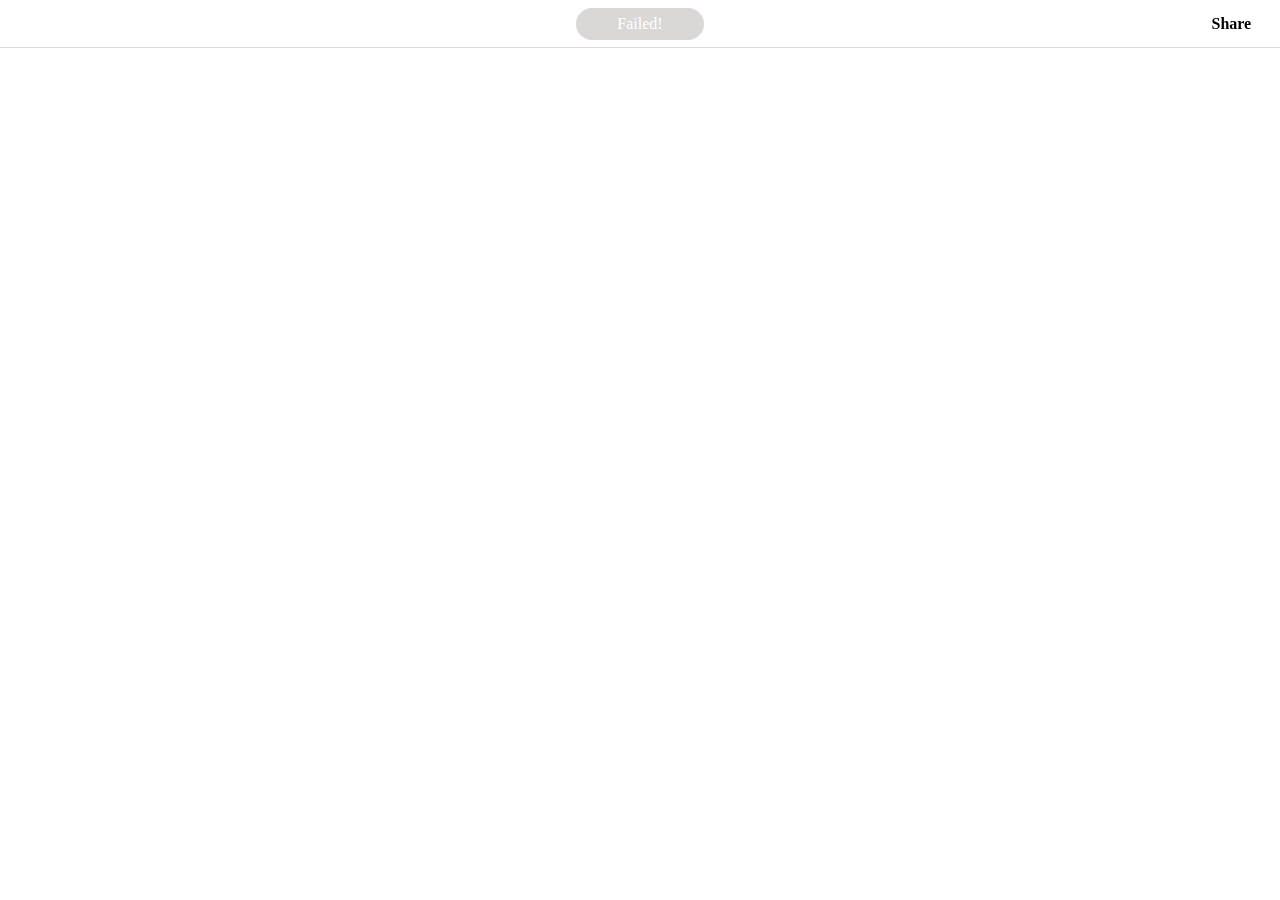
<file: share/index.html>
<!DOCTYPE html>
<html>
  <head>
    <script>
      window.GLOBAL_CONFIG = {
        SCF_GATEWAY: `https://fodi.yuanxy-acy.online`, // worker 地址
        SITE_NAME: `Share`, // 站点名称，显示在右上角
        IS_BUSINESS: true, // 是否为商业版，E5 请改为 true
        PRELOAD: false, // 是否预加载文件列表，文件夹非常少才建议开启
      };
    </script>
    <meta charset="utf-8" />
    <meta
      content="width=device-width,initial-scale=1.0,maximum-scale=1.0,user-scalable=no"
      name="viewport"
    />
    <link rel="icon" href="data:;base64,=" type="image/x-icon" />
    <link
      href="//lf3-cdn-tos.bytecdntp.com/cdn/expire-1-M/material-design-iconic-font/2.2.0/css/material-design-iconic-font.min.css"
      type="text/css"
      rel="stylesheet"
    />
    <style>
      .sk-folding-cube {
        margin: 20px auto;
        width: 40px;
        height: 40px;
        position: relative;
        -webkit-transform: rotateZ(45deg);
        transform: rotateZ(45deg);
      }

      .sk-folding-cube .sk-cube {
        float: left;
        width: 50%;
        height: 50%;
        position: relative;
        -webkit-transform: scale(1.1);
        -ms-transform: scale(1.1);
        transform: scale(1.1);
      }

      .sk-folding-cube .sk-cube:before {
        content: '';
        position: absolute;
        top: 0;
        left: 0;
        width: 100%;
        height: 100%;
        background-color: rgb(134, 134, 134);
        -webkit-animation: sk-foldCubeAngle 2.4s infinite linear both;
        animation: sk-foldCubeAngle 2.4s infinite linear both;
        -webkit-transform-origin: 100% 100%;
        -ms-transform-origin: 100% 100%;
        transform-origin: 100% 100%;
      }

      .sk-folding-cube .sk-cube2 {
        -webkit-transform: scale(1.1) rotateZ(90deg);
        transform: scale(1.1) rotateZ(90deg);
      }

      .sk-folding-cube .sk-cube3 {
        -webkit-transform: scale(1.1) rotateZ(180deg);
        transform: scale(1.1) rotateZ(180deg);
      }

      .sk-folding-cube .sk-cube4 {
        -webkit-transform: scale(1.1) rotateZ(270deg);
        transform: scale(1.1) rotateZ(270deg);
      }

      .sk-folding-cube .sk-cube2:before {
        -webkit-animation-delay: 0.3s;
        animation-delay: 0.3s;
      }

      .sk-folding-cube .sk-cube3:before {
        -webkit-animation-delay: 0.6s;
        animation-delay: 0.6s;
      }

      .sk-folding-cube .sk-cube4:before {
        -webkit-animation-delay: 0.9s;
        animation-delay: 0.9s;
      }

      @-webkit-keyframes sk-foldCubeAngle {
        0%,
        10% {
          -webkit-transform: perspective(140px) rotateX(-180deg);
          transform: perspective(140px) rotateX(-180deg);
          opacity: 0;
        }

        25%,
        75% {
          -webkit-transform: perspective(140px) rotateX(0deg);
          transform: perspective(140px) rotateX(0deg);
          opacity: 1;
        }

        90%,
        100% {
          -webkit-transform: perspective(140px) rotateY(180deg);
          transform: perspective(140px) rotateY(180deg);
          opacity: 0;
        }
      }

      @keyframes sk-foldCubeAngle {
        0%,
        10% {
          -webkit-transform: perspective(140px) rotateX(-180deg);
          transform: perspective(140px) rotateX(-180deg);
          opacity: 0;
        }

        25%,
        75% {
          -webkit-transform: perspective(140px) rotateX(0deg);
          transform: perspective(140px) rotateX(0deg);
          opacity: 1;
        }

        90%,
        100% {
          -webkit-transform: perspective(140px) rotateY(180deg);
          transform: perspective(140px) rotateY(180deg);
          opacity: 0;
        }
      }

      html *[data-hidden='1'] {
        display: none;
      }

      .dplayer {
        aspect-ratio: 16 / 9;
      }

      .list-header {
        padding: 0;
      }

      .list-header .file > div {
        display: flex;
        align-items: center;
        cursor: pointer;
        font-weight: bold;
        column-gap: 0.3em;
        user-select: none;
      }

      .list-header .file > div:active {
        color: rgb(90, 101, 133);
      }

      .list-header i {
        font-size: 1em !important;
      }

      .upload-entry-wrapper {
        height: 2.5em;
        display: flex;
        border-bottom: solid rgb(218, 215, 215) 1px;
      }

      .upload-entry-btn {
        width: 100%;
        height: 100%;
        text-align: center;
        border: none;
        outline: none;
        background: white;
        cursor: pointer;
      }

      .password-wrapper,
      .file-upload-chooser {
        display: flex;
        align-items: center;
        justify-content: center;
        column-gap: 0.6em;
        margin-top: 1em;
        height: 2.5em;
      }

      .password {
        display: flex;
        column-gap: 0.6em;
        height: 100%;
      }

      .password input {
        padding: 0 0.5em;
        outline: none;
        border: solid rgb(218, 215, 215) 1px;
      }

      .password button,
      .file-upload-chooser button,
      .file-upload-chooser select,
      .file-upload-label {
        background: white;
        height: 100%;
        outline: none;
        border: solid rgb(218, 215, 215) 1px;
      }

      .password button:active,
      .upload-entry-btn:active,
      .file-upload-chooser button:active,
      .file-upload-label:active {
        color: white;
        background: rgb(218, 215, 215);
      }

      .password-wrapper,
      .file-upload-wrapper {
        font-size: 0.8em;
        padding: 0 1em;
      }

      .file-upload-input {
        display: none;
      }

      .file-upload-label {
        display: flex;
        align-items: center;
        padding: 0 0.5em;
      }

      .file-upload-name {
        white-space: nowrap;
        overflow: hidden;
        width: 10em;
        text-align: center;
      }

      .file-upload-progress {
        margin: 1em 0;
        padding: 1em;
        background-color: rgb(247, 248, 250);
        white-space: nowrap;
        width: fit-content;
        min-width: 100%;
        display: grid;
      }

      .file-upload-progress .log-separator {
        background-image: url("data:image/svg+xml;utf8,<svg width='9' height='9' xmlns='http://www.w3.org/2000/svg' version='1.1'><text y='10'>=</text></svg>");
        padding: 5px 0;
        margin: 5px 0;
      }

      .markdown-body,
      .markdown-body * {
        font-family: initial;
      }

      pre,
      code,
      pre *,
      code * {
        font-family: Consolas, Monaco, Lucida Console, Liberation Mono,
          DejaVu Sans Mono, Bitstream Vera Sans Mono, Courier New, Cascadia Code,
          monospace !important;
      }

      .preview {
        font-size: 0.8em;
        height: 100%;
      }

      .preview .content {
        clear: both;
        padding: 0 1em 1em 1em;
        margin: 0 auto;
        width: fit-content;
        height: fit-content;
        min-width: 100%;
        display: flex;
        flex-direction: column;
      }

      .preview .content pre {
        margin: 0;
      }

      .file-name {
        line-height: 1em;
        padding: 1em 1em 0;
        text-align: center;
        white-space: nowrap;
        overflow: hidden;
      }

      .btn {
        float: right;
        text-align: center;
        border: solid rgb(218, 215, 215) 1px;
        border-radius: 1em;
        margin: 1em 0.2em;
        width: 4em;
        height: 2em;
        line-height: 2em;
        user-select: none;
        -moz-user-select: none;
        -o-user-select: none;
        -khtml-user-select: none;
        -webkit-user-select: none;
        -ms-user-select: none;
      }

      .btn:active {
        color: white;
        background: rgb(218, 215, 215);
      }

      .btn.download {
        margin-right: 1em;
      }

      .loading-wrapper {
        position: fixed;
        height: 2em;
        line-height: 2em;
        margin-top: 0.5em;
        width: 100%;
        z-index: 1;
      }

      .loading {
        color: white;
        background: rgb(218, 215, 215);
        height: 100%;
        width: fit-content;
        min-width: 8em;
        padding: 0 1em;
        margin: 0 auto;
        text-align: center;
        border-radius: 1em;
      }

      i {
        font-size: 1.5em !important;
      }

      i.disabled {
        color: rgb(218, 215, 215);
      }

      * {
        box-sizing: border-box;
        font-family: serif;
        outline: none;
        -webkit-tap-highlight-color: transparent; /* Removes touch background */
        -webkit-touch-callout: none; /* Removes the callout on touch */
      }

      .markdown-body {
        width: 100%;
        margin: 0 auto;
        padding: 0.7em 1em;
        font-size: 0.9em;
      }

      .markdown-body h1,
      h2,
      h3,
      h4,
      h5,
      h6 {
        margin-top: 0;
      }

      .markdown-body img {
        max-width: 90%;
        max-height: 800px;
        width: auto;
        height: auto;
        display: block;
        margin: 0 auto;
      }

      body {
        width: 100%;
        height: 100%;
        margin: 0;
        padding: 0;
      }

      .header-wrapper {
        position: fixed;
        height: 3em;
        width: 100%;
        -moz-user-select: none;
        -o-user-select: none;
        -khtml-user-select: none;
        -webkit-user-select: none;
        -ms-user-select: none;
        user-select: none;
      }

      .header {
        padding: 0 1.8em 0 1em;
        height: 100%;
        display: flex;
        align-items: center;
        border-bottom: solid rgb(218, 215, 215) 1px;
      }

      .logo {
        margin-right: 0.3em;
      }

      .site {
        white-space: nowrap;
        font-weight: bold;
      }

      .nav {
        width: 100%;
        overflow: hidden;
        text-overflow: ellipsis;
        white-space: nowrap;
      }

      .nav-path,
      .nav-arr {
        font-size: 1em;
        height: 1.5em;
        margin-right: 0.3em;
        overflow: hidden;
        text-overflow: ellipsis;
        white-space: nowrap;
        cursor: default;
      }

      #arrow-back,
      #arrow-forward {
        color: black;
        cursor: pointer;
      }

      #arrow-back[disabled],
      #arrow-forward[disabled] {
        color: rgb(218, 215, 215);
        cursor: initial;
      }

      #arrow-back:not([disabled]):active,
      #arrow-forward:not([disabled]):active,
      #main-page:active,
      .nav-path:active,
      .tree-node:active,
      .row.file-wrapper:active {
        color: rgb(90, 101, 133);
        cursor: pointer;
      }

      .container {
        position: fixed;
        width: 100%;
        height: calc(100% - 3em);
        margin-top: 3em;
      }

      .main {
        position: relative;
        height: 100%;
        width: 100%;
      }

      .left {
        position: absolute;
        width: 20%;
        height: 100%;
        font-size: 0.8em;
        overflow: scroll;
      }

      .tree-node-wrapper {
        display: table;
        margin-left: 1.5em;
      }

      .tree-node {
        display: flex;
        align-items: center;
      }

      .tree-node > i {
        text-align: center;
        min-width: 0.8em;
      }

      .tree-node-name {
        margin-left: 0.3em;
        white-space: nowrap;
      }

      .right {
        position: absolute;
        width: 80%;
        height: 100%;
        margin-left: 20%;
        overflow: scroll;
      }

      .row {
        height: 2.5em;
        padding: 0 0.8em 0 1em;
        display: flex;
        align-items: center;
        border-bottom: solid rgb(218, 215, 215) 1px;
      }

      .row.file-wrapper {
        font-size: 0.8em;
        padding: 0 1em;
        height: 2em;
      }

      .row.file-wrapper i {
        min-width: 1em;
      }

      .file {
        width: 100%;
        display: flex;
        align-items: center;
      }

      .name {
        overflow: hidden;
        text-overflow: ellipsis;
        white-space: nowrap;
        width: 70%;
        padding-left: 0.3em;
      }

      .list-header .name {
        display: flex;
        align-items: center;
        width: calc(70% + 1.1em);
        padding-left: 0;
      }

      .lastModifiedDateTime {
        overflow: hidden;
        text-overflow: ellipsis;
        white-space: nowrap;
        justify-content: right;
        width: 133px;
      }

      .size {
        overflow: hidden;
        text-overflow: ellipsis;
        white-space: nowrap;
        margin-left: auto;
        display: flex;
        text-align: right;
      }

      .size .unit {
        width: 1.7em;
      }

      #back-to-top {
        position: fixed;
        right: 1em;
        bottom: 1em;
        font-size: 2em;
        color: rgb(90 90 90 / 30%);
        cursor: pointer;
      }

      #back-to-top:active {
        color: rgb(0 0 0);
      }

      @media (hover: hover) and (pointer: fine) {
        .password button:hover,
        .upload-entry-btn:hover,
        .file-upload-chooser button:hover,
        .file-upload-label:hover,
        .btn:hover {
          color: white;
          background: rgb(218, 215, 215);
        }

        #arrow-back:not([disabled]):hover,
        #arrow-forward:not([disabled]):hover,
        #main-page:hover,
        .nav-path:hover,
        .tree-node:hover,
        .list-header .file > div:hover,
        .row.file-wrapper:hover {
          color: rgb(90, 101, 133);
          cursor: pointer;
        }

        #back-to-top:hover {
          color: rgb(0 0 0);
        }
      }

      @media screen and (max-width: 1000px) {
        .left {
          display: none;
        }

        .right {
          width: 100%;
          margin-left: initial;
        }
      }

      @media screen and (max-width: 800px) {
        .name {
          width: 60%;
        }

        .list-header .name {
          width: calc(60% + 1.1em);
        }

        .file-name {
          overflow-x: auto;
          height: 100%;
        }
      }

      @media screen and (max-width: 600px) {
        .name {
          width: 70%;
        }

        .lastModifiedDateTime {
          display: none !important;
        }

        .header {
          padding: 0 0.3em;
        }

        .row {
          padding: 0 0.3em;
        }

        .row.file-wrapper {
          padding: 0 0.3em;
          height: 3em;
        }

        .markdown-body {
          padding: 0.6em 0.3em;
        }

        .file-name {
          padding: 1em 0.3em 0;
        }

        .content {
          padding: 0 0.3em;
        }

        .btn.download {
          margin-right: 0.3em;
        }

        .logo {
          width: 1.6em;
        }

        #main-page {
          margin-right: 0;
        }
      }
    </style>
    <script>
      function createCORSRequest(method, url, timeout) {
        let xhr = new XMLHttpRequest();
        if ('withCredentials' in xhr) {
          xhr.open(method, url, true);
          xhr.timeout = timeout;
        } else {
          xhr = null;
        }
        return xhr;
      }

      function sendRequest(method, url, data, headers, callback, error, times) {
        const xhr = createCORSRequest(method, url, 2500);
        xhr.onreadystatechange = () => {
          if (xhr.readyState == 4 && xhr.status == 200) {
            callback(xhr.responseText);
          }
        };
        xhr.timeout = xhr.onerror = () => {
          if (!times) {
            times = 0;
          }
          console.log({
            url: url,
            data: data,
            times: times,
          });
          if (times < 1) {
            sendRequest(method, url, data, headers, callback, error, times + 1);
          } else if (typeof error === 'function') {
            error();
          }
        };
        if (headers) {
          for (const key in headers) {
            if (headers.hasOwnProperty(key)) {
              xhr.setRequestHeader(key, headers[key]);
            }
          }
        }
        if (data) {
          xhr.send(data);
        } else {
          xhr.send();
        }
      }

      function fromCdn(cdnName, ...resources) {
        const cdnMap = {
          jsdelivr: '//cdn.jsdelivr.net/npm',
          taobao: '//registry.npmmirror.com',
          bytedance: '//lf3-cdn-tos.bytecdntp.com/cdn/expire-1-M',
        };
        const baseURL = cdnMap[cdnName];
        return resources.map((r) => `${baseURL}${r}`);
      }

      function loadResource(resources) {
        return Promise.all(resources.map(load));

        function load(resource) {
          if (!window.resourceCache[resource]) {
            window.resourceCache[resource] = handle();
          }
          return window.resourceCache[resource];

          function handle() {
            return new Promise((resolve, reject) => {
              const timeout = 5000;
              let element;
              switch (resource.split('.').pop()) {
                case 'css':
                  element = document.createElement('link');
                  element.href = resource;
                  element.rel = 'stylesheet';
                  break;
                case 'js':
                  element = document.createElement('script');
                  element.src = resource;
                  break;
                default:
                  return reject(new Error('Unsupported resource type'));
              }

              let loaded = false;
              element.onload = () => {
                loaded = true;
                resolve();
              };

              function error(reason) {
                if (!loaded) {
                  document.head.removeChild(element);
                  delete window.resourceCache[resource];
                  reject(new Error(`${reason}: ${resource}`));
                }
              }
              element.onerror = () => error('Failed to load resource');
              setTimeout(() => error('Resource loading timed out'), timeout);

              document.head.insertBefore(
                element,
                document.head.firstElementChild
              );
            });
          }
        }
      }

      function putPreviewLoadingAnimation(selectorOrElem) {
        const elem =
          typeof selectorOrElem === 'string'
            ? document.querySelector(selectorOrElem)
            : selectorOrElem;
        if (!elem.querySelector('.sk-folding-cube')) {
          elem.innerHTML = '';
          elem.appendChild(
            document
              .getElementById('loading-wrapper-template')
              .content.cloneNode(true)
          );
        }
      }

      function switchGlobalLoadingIndicator(msg) {
        const loadingWrapper = document.querySelector('.loading-wrapper');

        // Now loading is displaying, closing it.
        if (loadingWrapper.dataset.hidden === '0') {
          if (msg) {
            loadingWrapper.querySelector('.loading').innerText = msg;
            setTimeout(() => (loadingWrapper.dataset.hidden = '1'), 3000);
          } else {
            loadingWrapper.dataset.hidden = '1';
          }
          return;
        }

        msg = msg || 'Loading...';
        loadingWrapper.querySelector('.loading').innerText = msg;
        loadingWrapper.dataset.hidden = '0';
      }

      function renderPage(data, cache, fromLoadNextPage) {
        switchGlobalLoadingIndicator();

        if (!fromLoadNextPage) {
          document.getElementById('back-to-top').click();
        }

        let files;
        if (data?.parent) {
          files = data;
          window.fileCache.set(files.parent, files);
          preCache(files, 0);
        } else {
          files = cache;
        }
        if (files.parent === window.backForwardCache.current) {
          renderPath(files.parent);
          if (files.encrypted) {
            handleEncryptedFolder(files);
          } else {
            renderFileList(files, fromLoadNextPage);
          }
          renderTreeNode(files);
        }
      }

      function renderPath(path) {
        const createPathSpan = (text, path) => {
          const pathSpan = document.createElement('span');
          pathSpan.innerHTML =
            text.length > 20 ? text.substring(0, 20) + '..' : text;
          pathSpan.className = text === '/' ? 'nav-arr' : 'nav-path';
          if (path) {
            addPathListener(pathSpan, path);
          }
          return pathSpan;
        };

        const paths = path.split('/');
        const pathSpanWrapper = document.getElementById('path');
        pathSpanWrapper.innerHTML = '';
        pathSpanWrapper.appendChild(createPathSpan(window.api.root));
        let continualPath = '/';
        for (let i = 1; i < paths.length; i++) {
          continualPath += paths[i];
          pathSpanWrapper.appendChild(createPathSpan(paths[i], continualPath));
          if (i !== paths.length - 1) {
            pathSpanWrapper.appendChild(createPathSpan('/'));
            continualPath += '/';
          }
        }
      }

      function renderFileList(page, fromLoadNextPage) {
        switchRightDisplay('list');

        const formatDate = (date) => {
          date = new Date(date);
          const addZero = (num) => `${num}`.padStart(2, '0');
          const year = date.getFullYear();
          const month = addZero(date.getMonth() + 1);
          const day = addZero(date.getDate());
          const hour = addZero(date.getHours());
          const minute = addZero(date.getMinutes());
          const second = addZero(date.getSeconds());
          return `${year}-${month}-${day} ${hour}:${minute}:${second}`;
        };

        const formatSize = (size) => {
          let count = 0;
          while (size >= 1024) {
            size /= 1024;
            count++;
          }
          return [size.toFixed(2), `${['', 'K', 'M', 'G', 'T', 'P'][count]}B`];
        };

        const createFileWrapper = (type, name, time, size, path, url) => {
          const fileWrapper = document
            .getElementById('file-wrapper-template')
            .content.cloneNode(true);
          fileWrapper.querySelector('i').className = `zmdi zmdi-${type}`;
          fileWrapper.querySelector('.name').innerText = name;
          fileWrapper.querySelector('.lastModifiedDateTime').innerText =
            formatDate(time);
          [
            fileWrapper.querySelector('.size .value').innerText,
            fileWrapper.querySelector('.size .unit').innerText,
          ] = formatSize(size);
          addFileListLineListener(
            fileWrapper.querySelector('.row.file-wrapper'),
            path,
            url,
            size
          );
          return fileWrapper;
        };

        const children = [];
        const parent = page.parent === window.api.root ? '' : page.parent;
        page.files.forEach((file) => {
          // Only load readme not all .md files for performance reason.
          if (file.name.toLowerCase() === 'readme.md') {
            if (file.url) {
              renderMarkdown(
                page.parent + (page.parent === '/' ? '' : '/') + file.name,
                file.url
              );
            }
          } else if (file.name === '.upload') {
            document.querySelector('.upload-entry-wrapper').dataset.hidden =
              '0';
            document.querySelector('.upload-entry-btn').onclick = () => {
              window.backForwardCache.preview = true;
              switchRightDisplay('upload');
            };
          } else {
            if (!file.toFragment) {
              file.toFragment = createFileWrapper.bind(
                null,
                file.url ? 'file' : 'folder',
                file.name,
                file.lastModifiedDateTime,
                file.size,
                parent + '/' + file.name,
                file.url
              );
            }
            children.push(file);
          }
        });

        if (!page.lazyRenderStat) {
          page.lazyRenderStat = { pageSize: 200 };
          const stat = page.lazyRenderStat;
          stat.observer = new IntersectionObserver((entries) => {
            if (Date.now() - stat.lastRenderedTs <= 500 /* 0.5s */) {
              return;
            }

            entries.forEach((entry) => {
              if (entry.isIntersecting) {
                stat.lastRenderedTs = Date.now();
                // Do not load next page before all the data loaded being rendered.
                if (
                  stat.renderedItems >= stat.children.length &&
                  page.skipToken
                ) {
                  loadNextPage(page);
                } else {
                  renderItems();
                }
                return;
              }
            });
          });
        }
        const stat = page.lazyRenderStat;
        stat.children = children;
        if (page.compare && !page.skipToken && !fromLoadNextPage) {
          // All data loaded before this call, sort them all.
          stat.children.sort(page.compare);
        }
        if (!fromLoadNextPage) {
          // Rendering from start, sort all loaded data for business version even if there is data unloaded.
          stat.renderedItems = 0;
          if (
            page.compare &&
            page.skipToken &&
            window.GLOBAL_CONFIG.IS_BUSINESS
          ) {
            stat.children.sort(page.compare);
          }
        }
        renderItems(fromLoadNextPage);

        // The arg is necessary, or it will always be the value captured at the first time.
        function renderItems(fromLoadNextPage) {
          const startIndex = stat.renderedItems;
          stat.renderedItems += stat.pageSize;
          stat.renderedItems = Math.min(
            stat.renderedItems,
            stat.children.length
          );
          const toBeRendered = stat.children.slice(
            startIndex,
            stat.renderedItems
          );
          if (
            page.compare &&
            window.GLOBAL_CONFIG.IS_BUSINESS &&
            fromLoadNextPage
          ) {
            // Sort the new loaded slice for business version.
            toBeRendered.sort(page.compare);
          }

          const fragment = document.createDocumentFragment();
          fragment.append(
            ...toBeRendered.map(({ toFragment }) => toFragment())
          );
          const listContainer = document.getElementById('file-list');
          if (startIndex === 0) {
            listContainer.replaceChildren(fragment);
          } else {
            listContainer.lastElementChild.style.backgroundColor = '#f1f1f1';
            listContainer.appendChild(fragment);
          }
          stat.observer?.disconnect();
          if (page.skipToken || stat.renderedItems < stat.children.length) {
            stat.observer.observe(listContainer.lastElementChild);
          }
        }
      }

      async function renderTreeNode(files) {
        const createTreeNodeWrapper = (caretType, folderType, name, path) => {
          const treeNodeWrapper = document
            .getElementById('tree-node-wrapper-template')
            .content.cloneNode(true);
          const icons = treeNodeWrapper.querySelectorAll('i');
          icons[0].className = `zmdi zmdi-${caretType}`;
          icons[1].className = `zmdi zmdi-${folderType}`;
          treeNodeWrapper.querySelector('.tree-node-name').innerText = name;
          treeNodeWrapper.appendNode = (node) =>
            treeNodeWrapper.querySelector('.tree-node-wrapper').append(node);
          addTreeNodeListener(
            treeNodeWrapper.querySelector('.tree-node'),
            path
          );
          return treeNodeWrapper;
        };

        const paths = files.parent.split('/');
        const absolutePath = (max) => {
          let absPath = '';
          for (let j = 1; j <= max; j++) {
            absPath += '/' + paths[j];
          }
          return absPath;
        };
        const maxIndex = paths.length - 1;
        let currentTreeNode = createTreeNodeWrapper(
          'caret-down',
          'folder-outline',
          paths[maxIndex],
          absolutePath(maxIndex)
        );
        files.files.forEach((file) => {
          if (!file.url) {
            currentTreeNode.appendNode(
              createTreeNodeWrapper(
                'caret-right',
                'folder',
                file.name,
                files.parent + '/' + file.name
              )
            );
          }
        });

        for (let i = maxIndex - 1; i > 0; i--) {
          const currentTreeNodeParentAbsolutePath = absolutePath(i);
          const currentTreeNodeParent = createTreeNodeWrapper(
            'caret-down',
            'folder',
            paths[i],
            currentTreeNodeParentAbsolutePath
          );
          const cache = window.fileCache.get(currentTreeNodeParentAbsolutePath);
          if (cache) {
            cache.files.forEach((file) => {
              if (!file.url) {
                if (file.name === paths[i + 1]) {
                  currentTreeNodeParent.appendNode(currentTreeNode);
                } else {
                  currentTreeNodeParent.appendNode(
                    createTreeNodeWrapper(
                      'caret-right',
                      'folder',
                      file.name,
                      currentTreeNodeParentAbsolutePath + '/' + file.name
                    )
                  );
                }
              }
            });
          } else {
            currentTreeNodeParent.appendNode(currentTreeNode);
          }
          currentTreeNode = currentTreeNodeParent;
        }

        const treeRoot = document.getElementById('tree-root');
        treeRoot.innerHTML = '';
        const cache = window.fileCache.get(window.api.root);
        const currentNodeName =
          currentTreeNode.querySelector('.tree-node-name').innerText;
        if (cache) {
          cache.files.forEach((file) => {
            if (!file.url) {
              if (file.name === currentNodeName) {
                treeRoot.append(currentTreeNode);
              } else {
                treeRoot.append(
                  createTreeNodeWrapper(
                    'caret-right',
                    'folder',
                    file.name,
                    window.api.root + file.name
                  )
                );
              }
            }
          });
        } else {
          treeRoot.append(currentTreeNode);
        }
      }

      async function renderMarkdown(path, url) {
        const isReadMe = () =>
          window.backForwardCache.current +
            (window.backForwardCache.current === '/' ? '' : '/') +
            'README.md' ===
          path;

        if (isReadMe()) {
          putPreviewLoadingAnimation('#readme');
        }

        await loadResource(
          fromCdn(
            'bytedance',
            '/github-markdown-css/5.1.0/github-markdown-light.min.css',
            '/highlight.js/11.4.0/styles/github.min.css',
            '/highlight.js/11.4.0/highlight.min.js',
            '/marked/4.0.2/marked.min.js'
          )
        );

        const render = (text) => {
          const cache = window.fileCache.get(path);
          if (!cache || cache === true) {
            window.fileCache.set(path, text);
          }
          if (!isReadMe() && !window.backForwardCache.preview) {
            return;
          }

          // It is not possible to load resources that are not cached and in an encrypted path.
          const transformHref = (href) => {
            if (href.startsWith('http') || href.startsWith('//')) {
              return href;
            }

            const dummyBase = new URL(
              window.backForwardCache.current + '/',
              location
            );
            const absPath = new URL(href, dummyBase).href.slice(
              location.origin.length
            );
            const parent = absPath.slice(0, absPath.lastIndexOf('/')) || '/';

            return (
              window.fileCache
                .get(parent)
                ?.files.find(({ name }) => name === absPath.split('/').pop())
                ?.url ||
              window.GLOBAL_CONFIG.SCF_GATEWAY.replace(/\/$/, '') + absPath
            );
          };

          const renderer = new marked.Renderer();
          renderer.image = (href, title, text) =>
            `<img src="${transformHref(href)}" alt="${text}">`;
          renderer.link = (href, title, text) =>
            `<a href="${transformHref(href)}">${text}</a>`;

          text = marked.parse(text, {
            gfm: true,
            renderer: renderer,
            highlight: (code, language, callback) => {
              try {
                return hljs.highlight(code, {
                  language,
                  ignoreIllegals: true,
                }).value;
              } catch (_) {
                return code;
              }
            },
          });

          if (isReadMe()) {
            document.getElementById('readme').innerHTML = text;
          } else if (window.backForwardCache.preview) {
            const markdownBody = document.createElement('div');
            markdownBody.classList.add('markdown-body');
            markdownBody.innerHTML = text;
            const content = document.querySelector('.content');
            content.innerHTML = '';
            content.appendChild(markdownBody);
          }
        };

        const text = window.fileCache.get(path);
        if (text === true) {
          setTimeout(() => renderMarkdown(path, url), 300);
        } else if (text) {
          render(text);
        } else {
          window.fileCache.set(path, true);
          sendRequest(
            'GET',
            url,
            null,
            null,
            (text) => render(text, path),
            () => window.fileCache.set(path, false)
          );
        }
      }

      function handleEncryptedFolder(files) {
        switchRightDisplay('encrypted');
        const password = document.querySelector('.password');
        const input = password.querySelector('input');
        const button = password.querySelector('button');
        const buttonParent = button.parentElement;
        const buttonClone = button.cloneNode(true);
        buttonParent.replaceChild(buttonClone, button);
        input.placeholder = '请输入密码';
        buttonClone.addEventListener('click', (event) => {
          const passwd = input.value;
          if (!input.value) {
            return;
          }
          input.value = '';
          input.placeholder = '正在验证..';
          sendRequest(
            window.api.method,
            window.api.url,
            window.api.formatPayload(files.parent, passwd),
            window.api.headers,
            (data) => {
              const newFiles = JSON.parse(data);
              if (newFiles.encrypted) {
                input.placeholder = '密码错误';
              } else {
                window.fileCache.set(newFiles.parent, newFiles);
                window.fileCache.set(`${newFiles.parent}/.password`, passwd);
                fetchFileList(newFiles.parent);
              }
            }
          );
        });
      }

      function addPathListener(elem, path) {
        elem.addEventListener('click', (event) => {
          fetchFileList(path);
          switchBackForwardStatus(path);
        });
      }

      function addTreeNodeListener(elem, path) {
        elem.addEventListener('click', (event) => {
          fetchFileList(path);
          switchBackForwardStatus(path);
        });
      }

      function addFileListLineListener(elem, path, url, size) {
        if (url) {
          elem.addEventListener('click', (event) => {
            window.backForwardCache.preview = true;
            const content = document.querySelector('.content');
            putPreviewLoadingAnimation(content);
            switchRightDisplay('preview');

            const previewHandler = {
              copyTextContent: (source, text) => {
                let result = false;
                const target = document.createElement('pre');
                target.style.opacity = '0';
                target.textContent = text || source.textContent;
                document.body.appendChild(target);
                try {
                  const range = document.createRange();
                  range.selectNode(target);
                  window.getSelection().removeAllRanges();
                  window.getSelection().addRange(range);
                  document.execCommand('copy');
                  window.getSelection().removeAllRanges();
                  result = true;
                } catch (_) {}
                document.body.removeChild(target);
                return result;
              },
              fileType: (suffix) => {
                if (['mp3', 'flac', 'wav'].includes(suffix)) {
                  return 'audio';
                } else if (
                  ['bmp', 'jpg', 'png', 'svg', 'webp', 'gif'].includes(suffix)
                ) {
                  return 'image';
                } else if (['md'].includes(suffix)) {
                  return 'markdown';
                } else if (
                  [
                    'doc',
                    'docx',
                    'ppt',
                    'pptx',
                    'xls',
                    'xlsx',
                    'mpp',
                    'rtf',
                    'vsd',
                    'vsdx',
                  ].includes(suffix)
                ) {
                  return 'office';
                } else if (['pdf'].includes(suffix)) {
                  return 'pdf';
                } else if (
                  [
                    'txt',
                    'ini',
                    'conf',
                    'js',
                    'ts',
                    'json',
                    'css',
                    'html',
                    'xml',
                    'yml',
                    'yaml',
                    'toml',
                    'java',
                    'kt',
                    'clj',
                    'scala',
                    'groovy',
                    'asm',
                    'c',
                    'h',
                    'cpp',
                    'hpp',
                    'cc',
                    'cs',
                    'd',
                    'rs',
                    'swift',
                    'm',
                    'r',
                    'ml',
                    'fs',
                    'erl',
                    'dart',
                    'lisp',
                    'php',
                    'pas',
                    'f90',
                    'cbl',
                    'cmd',
                    'vb',
                    'vbs',
                    'ps1',
                    'bat',
                    'sh',
                    'awk',
                    'vim',
                    'pl',
                    'py',
                    'rb',
                    'go',
                    'asp',
                    'hs',
                    'rkt',
                    'lua',
                    'sql',
                  ].includes(suffix)
                ) {
                  return 'text';
                } else if (['upload'].includes(suffix)) {
                  return 'upload';
                } else if (
                  ['mp4', 'avi', 'mkv', 'flv', 'm3u8'].includes(suffix)
                ) {
                  return 'video';
                } else if (['videomagnet'].includes(suffix)) {
                  return 'videomagnet';
                }
              },
              createDplayer: (video, type, elem) => {
                return loadResource(
                  fromCdn(
                    'bytedance',
                    '/hls.js/1.1.5/hls.light.min.js',
                    '/flv.js/1.6.2/flv.min.js',
                    '/dplayer/1.25.0/DPlayer.min.css',
                    '/dplayer/1.25.0/DPlayer.min.js'
                  )
                ).then(() => {
                  const option = {
                    url: video,
                  };
                  if (type === 'flv') {
                    option.type = 'flv';
                  } else if (type === 'm3u8') {
                    option.type = 'hls';
                  }
                  new DPlayer({
                    container: elem,
                    screenshot: true,
                    video: option,
                  });
                });
              },
              fallback: (msg = '预览失败') => {
                const textWrapper = document.createElement('div');
                textWrapper.style.textAlign = 'center';
                textWrapper.innerHTML = msg;
                content.innerHTML = '';
                content.appendChild(textWrapper);
              },
              scrollToBottom: () => {
                let start = null;
                const right = document.querySelector('.right');
                const scrollToBottom = (timestamp) => {
                  if (!start) start = timestamp;
                  const progress = timestamp - start;
                  const last = right.scrollTop;
                  right.scrollTo(0, right.scrollTop + 14);
                  if (right.scrollTop !== last && progress < 1000 * 2) {
                    window.requestAnimationFrame(scrollToBottom);
                  }
                };
                window.requestAnimationFrame(scrollToBottom);
              },
            };

            if (size === 0) {
              previewHandler.fallback('空文件');
            } else {
              const name = path.split('/').pop();
              const suffix = name.includes('.')
                ? name.split('.').pop().toLowerCase()
                : '__no_suffix__';

              const contentType = previewHandler.fileType(suffix);
              switch (contentType) {
                case 'audio':
                  const audio = new Audio();
                  audio.style.outline = 'none';
                  audio.preload = 'auto';
                  audio.controls = 'controls';
                  audio.style.width = '100%';
                  audio.src = url;
                  content.innerHTML = '';
                  content.append(audio);
                  break;
                case 'image':
                  const firstLoad = typeof Fancybox === 'undefined';
                  loadResource(
                    fromCdn(
                      'taobao',
                      '/@fancyapps/ui/5.0.36/files/dist/fancybox/fancybox.css',
                      '/@fancyapps/ui/5.0.36/files/dist/fancybox/fancybox.umd.js'
                    )
                  )
                    .then(() => {
                      if (firstLoad) {
                        Fancybox.bind('[data-fancybox]');
                      }
                      const img = new Image();
                      img.style.maxWidth = '100%';
                      img.src = url;
                      const fancy = document.createElement('a');
                      fancy.setAttribute('data-fancybox', '');
                      fancy.dataset.src = url;
                      fancy.append(img);
                      content.innerHTML = '';
                      content.append(fancy);
                    })
                    .catch(previewHandler.fallback);
                  break;
                case 'markdown':
                  renderMarkdown(path, url);
                  break;
                case 'office':
                case 'pdf':
                  const onlineViewerUrl =
                    (contentType === 'office'
                      ? '//view.officeapps.live.com/op/view.aspx?src='
                      : '//mozilla.github.io/pdf.js/web/viewer.html?file=') +
                    encodeURIComponent(url);
                  const div = document.createElement('div');
                  div.style.lineHeight = '2em';
                  div.style.background = 'rgba(218, 215, 215, 0.21)';
                  div.style.webkitTapHighlightColor = 'rgba(0, 0, 0, 0)';
                  div.style.cursor = 'pointer';
                  div.style.textAlign = 'center';
                  div.innerHTML = '新窗口打开';
                  div.addEventListener('click', () =>
                    window.open(onlineViewerUrl)
                  );
                  content.innerHTML = '';
                  content.appendChild(div);
                  if (document.body.clientWidth >= 480) {
                    const iframe = document.createElement('iframe');
                    iframe.width = '100%';
                    iframe.style.aspectRatio = '16 / 9';
                    iframe.style.border = '0';
                    iframe.src = onlineViewerUrl;
                    content.appendChild(iframe);
                  }
                  break;
                case 'text':
                  if (size > 2048000) {
                    previewHandler.fallback('文件过大');
                    break;
                  }

                  loadResource(
                    fromCdn(
                      'bytedance',
                      '/highlight.js/11.4.0/styles/github.min.css',
                      '/highlight.js/11.4.0/highlight.min.js'
                    )
                  )
                    .then(() => {
                      sendRequest('GET', url, null, null, (data) => {
                        const pre = document.createElement('pre');
                        pre.style.background = 'rgb(247, 248, 250)';
                        pre.style.padding = '5px';
                        content.innerHTML = '';
                        content.append(pre);
                        pre.textContent = data;
                        if (size <= 512000) {
                          hljs.highlightElement(pre);
                        }
                      });
                    })
                    .catch(previewHandler.fallback);
                  break;
                case 'video':
                  const video = document.createElement('div');
                  previewHandler
                    .createDplayer(url, suffix, video)
                    .then(() => {
                      content.innerHTML = '';
                      content.append(video);
                      previewHandler.scrollToBottom();
                    })
                    .catch(previewHandler.fallback);
                  break;
                case 'videomagnet':
                  fetch(url)
                    .then((resp) => resp.text())
                    .then((magnetUrl) => {
                      loadResource(
                        fromCdn(
                          'jsdelivr',
                          '/@webtor/embed-sdk-js/dist/index.min.js'
                        )
                      ).then(() => {
                        const torrent = document.createElement('div');
                        torrent.id = 'player';
                        torrent.className = 'webtor';
                        torrent.style.width = '100%';
                        torrent.style.display = 'flex';
                        torrent.style.alignItems = 'center';
                        torrent.style.aspectRatio = '16 / 9';
                        torrent.style.backgroundColor = 'black';
                        content.innerHTML = '';
                        content.appendChild(torrent);
                        window.webtor = window.webtor || [];
                        window.webtor.push({
                          id: 'player',
                          width: '100%',
                          magnet: magnetUrl.trim(),
                        });
                        previewHandler.scrollToBottom();
                      });
                    })
                    .catch(previewHandler.fallback);
                  break;
                default:
                  previewHandler.fallback('该文件不支持预览');
                  break;
              }
            }

            document.querySelector('.file-name').innerHTML = path;
            document
              .querySelector('.btn.download')
              .addEventListener('click', () => (location.href = url));
            document
              .querySelector('.btn.quote')
              .addEventListener('click', (event) => {
                previewHandler.copyTextContent(null, window.api.url + path);
                const btn = document.querySelector('.btn.quote');
                btn.innerHTML = '已复制';
                setTimeout(() => (btn.innerHTML = '引用'), 250);
              });
            document
              .querySelector('.btn.share')
              .addEventListener('click', (event) => {
                const sharePath = () => {
                  const arr = window.backForwardCache.current.split('/');
                  let r = '';
                  for (let i = 1; i < arr.length; i++) {
                    r += '/' + arr[i];
                  }
                  return r;
                };
                previewHandler.copyTextContent(
                  null,
                  window.location.origin +
                    window.location.pathname +
                    '?path=' +
                    sharePath()
                );
                const btn = document.querySelector('.btn.share');
                btn.innerHTML = '已复制';
                setTimeout(() => (btn.innerHTML = '分享'), 250);
              });
          });
        } else {
          elem.addEventListener('click', (event) => {
            fetchFileList(path);
            switchBackForwardStatus(path);
          });
        }
      }

      function addBackForwardListener() {
        document.getElementById('arrow-back').addEventListener('click', back);
        document
          .getElementById('arrow-forward')
          .addEventListener('click', forward);
        document.querySelector('#main-page').addEventListener('click', () => {
          fetchFileList(window.api.root);
          switchBackForwardStatus(window.api.root);
        });
      }

      function addFileUploadListener() {
        const fileInput = document.querySelector('.file-upload-input');
        const fileNameDisplay = document.querySelector('.file-upload-name');
        fileInput.addEventListener('change', function () {
          if (fileInput.files.length === 1) {
            fileNameDisplay.textContent = fileInput.files[0].name;
          } else if (fileInput.files.length > 1) {
            fileNameDisplay.textContent =
              fileInput.files[0].webkitRelativePath?.split('/')[0] ||
              `共 ${fileInput.files.length} 个文件`;
          } else {
            fileNameDisplay.textContent = '未选择文件';
          }
        });
      }

      function addBackToTopListener() {
        const right = document.querySelector('.main .right');
        const backToTopBtn = document.getElementById('back-to-top');

        backToTopBtn.addEventListener('click', () => right.scrollTo(0, 0));
        right.addEventListener(
          'scroll',
          () =>
            (backToTopBtn.dataset.hidden = right.scrollTop > 500 ? '0' : '1')
        );
      }

      function switchRightDisplay(display) {
        for (const c of document.querySelector('.right').children) {
          c.dataset.hidden = '1';
        }

        if (display !== 'preview') {
          document.querySelector('.preview .content').innerHTML = '';
        }

        if (display === 'preview') {
          document.querySelector('.preview').dataset.hidden = '0';
        } else if (display === 'encrypted') {
          document.querySelector('.password-wrapper').dataset.hidden = '0';
        } else if (display === 'upload') {
          document.querySelector('.file-upload-progress').innerHTML = '';
          document.querySelector('.file-upload-progress').dataset.hidden = '1';
          document.querySelector('.file-upload-wrapper').dataset.hidden = '0';
        } else if (display === 'list') {
          const sortOrder = window.fileCache.get(
            window.backForwardCache.current
          )?.orderby;
          document
            .querySelectorAll('.list-header .row .file > div')
            .forEach((field) => {
              const indicator = field.querySelector('i');
              if (new RegExp(field.className, 'i').test(sortOrder)) {
                indicator.className = `zmdi zmdi-chevron-${
                  sortOrder.includes('desc') ? 'down' : 'up'
                }`;
              } else {
                indicator.className = 'zmdi zmdi-chevron-up disabled';
              }
            });

          document.querySelector('#readme').innerHTML = '';
          document.querySelector('.list-header').dataset.hidden = '0';
          document.querySelector('#file-list').dataset.hidden = '0';
          document.querySelector('.markdown-body').dataset.hidden = '0';
        }
        document.querySelector('.main').dataset.hidden = '0';
      }

      function switchBackForwardStatus(path) {
        if (path) {
          window.backForwardCache.deepest = path;
        }
        if (window.backForwardCache.root !== window.backForwardCache.current) {
          window.backForwardCache.backable = true;
          document.getElementById('arrow-back').removeAttribute('disabled');
        } else {
          window.backForwardCache.backable = false;
          document.getElementById('arrow-back').setAttribute('disabled', true);
        }
        if (
          window.backForwardCache.deepest !== window.backForwardCache.current
        ) {
          window.backForwardCache.forwardable = true;
          document.getElementById('arrow-forward').removeAttribute('disabled');
        } else {
          window.backForwardCache.forwardable = false;
          document
            .getElementById('arrow-forward')
            .setAttribute('disabled', true);
        }
      }

      function back() {
        if (!window.backForwardCache.backable) {
          return;
        }
        if (window.backForwardCache.preview) {
          fetchFileList(window.backForwardCache.current);
        } else {
          let former = (() => {
            const formerEndIndex =
              window.backForwardCache.current.lastIndexOf('/');
            return window.backForwardCache.current.substring(0, formerEndIndex);
          })();
          former = former || window.api.root;
          fetchFileList(former);
          switchBackForwardStatus();
        }
        // console.log(window.backForwardCache);
      }

      function forward() {
        if (!window.backForwardCache.forwardable) {
          return;
        }
        const current =
          window.backForwardCache.current === window.api.root
            ? ''
            : window.backForwardCache.current;
        const subLength = current ? current.length : 0;
        const later =
          current +
          '/' +
          window.backForwardCache.deepest.substring(subLength).split('/')[1];
        fetchFileList(later);
        switchBackForwardStatus();
        // console.log(window.backForwardCache);
      }

      async function preCache(files, level) {
        if (!window.GLOBAL_CONFIG.PRELOAD) {
          return;
        }

        if (level > 1) return;
        files.files.forEach((file) => {
          const parent = files.parent === '/' ? '' : files.parent;
          const path = parent + '/' + file.name;
          if (!file.url) {
            // console.log('caching ' + path + ', level ' + level);
            window.fileCache.set(path, true);
            sendRequest(
              window.api.method,
              window.api.url,
              window.api.formatPayload(path),
              window.api.headers,
              (data) => {
                const files = JSON.parse(data);
                window.fileCache.set(path, files);
                preCache(files, level + 1);
              },
              () => window.fileCache.set(path, false)
            );
          } else if (file.name.endsWith('.md')) {
            // console.log('caching ' + path + ', level ' + level);
            window.fileCache.set(path, true);
            sendRequest(
              'GET',
              file.url,
              null,
              null,
              (text) => window.fileCache.set(path, text),
              () => window.fileCache.set(path, false)
            );
          }
        });
      }

      async function preCacheCheck(cache, path) {
        if (!window.GLOBAL_CONFIG.PRELOAD) {
          return;
        }

        cache.files.forEach((file) => {
          const prefix = path === window.api.root ? '' : path;
          const nextPath = prefix + '/' + file.name;
          const pathCache = window.fileCache.get(nextPath);
          if (!file.url) {
            if (!pathCache) {
              // console.log('inner caching ' + nextPath);
              window.fileCache.set(nextPath, true);
              sendRequest(
                window.api.method,
                window.api.url,
                window.api.formatPayload(nextPath),
                window.api.headers,
                (data) => {
                  const files = JSON.parse(data);
                  window.fileCache.set(nextPath, files);
                  preCache(files, 0);
                },
                () => window.fileCache.set(nextPath, false)
              );
            } else if (pathCache.files) {
              preCacheCheck(pathCache, nextPath);
            }
          } else if (file.name.endsWith('.md')) {
            if (!pathCache && pathCache !== true) {
              // console.log('inner caching ' + nextPath);
              window.fileCache.set(nextPath, true);
              sendRequest(
                'GET',
                file.url,
                null,
                null,
                (text) => window.fileCache.set(nextPath, text),
                () => window.fileCache.set(nextPath, false)
              );
            }
          }
        });
      }

      /**
       * 1. 不对左侧目录树排序，仅对右侧文件列表排序。
       * 2. 若页面已加载完毕，前端对缓存拷贝整体排序。
       * 3. 若页面未加载完毕：
       *  A. 个人版完全依赖 API 序，前端不排序。
       *  B. 商业版完全抛弃 API 序：
       *    a. 从头渲染列表时（打开新文件夹或点击排序按钮），前端对已加载数据的拷贝整体排序，向下滑动时，保证已加载数据显示完再加载新页，确保新页数据渲染到已加载数据后面。
       *    b. 加载出新页时，前端对新页拷贝单独排序，保证新页数据渲染到已加载数据之后。
       */
      function sortList(clickedElem) {
        const loadedPages = window.fileCache.get(
          window.backForwardCache.current
        );
        const sortField = clickedElem.className;
        const sortOrder = clickedElem
          .querySelector('i')
          .className.includes('up')
          ? 'desc'
          : 'asc';
        const reverseFactor = sortOrder === 'asc' ? 1 : -1;
        loadedPages.orderby = `${sortField} ${sortOrder}`;
        loadedPages.compare = (a, b) =>
          reverseFactor *
          a[sortField]
            .toString()
            .localeCompare(b[sortField].toString(), undefined, {
              numeric: true,
              sensitivity: 'base',
            });
        if (!loadedPages.skipToken || window.GLOBAL_CONFIG.IS_BUSINESS) {
          renderFileList(loadedPages);
          return;
        }
        window.fileCache.set(loadedPages.parent, false);
        fetchFileList(loadedPages.parent, loadedPages.orderby);
      }

      function fetchFileList(path, orderby) {
        // console.log('fetching ' + path);
        switchGlobalLoadingIndicator();

        window.backForwardCache.preview = false;
        window.backForwardCache.current = path;

        const cache = window.fileCache.get(path);
        if (cache === true) {
          setTimeout(() => fetchFileList(path), 300);
        } else if (cache) {
          renderPage(null, cache);
          preCacheCheck(cache, path);
        } else {
          const fallback = () => {
            window.fileCache.set(path, false);
            switchGlobalLoadingIndicator('Failed!');
          };
          window.fileCache.set(path, true);
          sendRequest(
            window.api.method,
            window.api.url,
            window.api.formatPayload(
              path,
              window.fileCache.get(`${path}/.password`),
              { orderby }
            ),
            window.api.headers,
            (data) => {
              try {
                data = JSON.parse(data);
              } catch (_) {
                fallback();
                return;
              }
              if (data.error || data.files === undefined) {
                fallback();
                return;
              }
              renderPage(data);
            },
            fallback
          );
        }
      }

      function loadNextPage(loadedPages) {
        if (loadedPages.loadingInProgress) {
          return;
        }

        switchGlobalLoadingIndicator('Loading next page...');
        loadedPages.loadingInProgress = true;
        const fallback = () => {
          switchGlobalLoadingIndicator('Failed!');
          loadedPages.loadingInProgress = false;
        };
        sendRequest(
          window.api.method,
          window.api.url,
          window.api.formatPayload(
            loadedPages.parent,
            window.fileCache.get(`${loadedPages.parent}/.password`),
            {
              skipToken: loadedPages.skipToken,
              orderby: loadedPages.orderby,
            }
          ),
          window.api.headers,
          (data) => {
            try {
              data = JSON.parse(data);
            } catch (_) {
              fallback();
              return;
            }
            if (data.error || data.files === undefined) {
              fallback();
              return;
            }

            loadedPages.files = loadedPages.files.concat(data.files);
            loadedPages.skipToken = data.skipToken;
            loadedPages.loadingInProgress = false;
            renderPage(null, loadedPages, true);
          },
          fallback
        );
      }

      function uploadFiles() {
        const pageSize = 20;
        const fileInput = Array.from(
          document.getElementById('file-upload-input').files
        );
        if (!fileInput.length) {
          return;
        }

        const odPath = window.backForwardCache.current;
        const upFileList = fileInput.map((f) => ({
          remotePath: `${odPath}/${relativePath(f)}`,
          fileSize: f.size ? 1 : 0,
        }));

        function paginate(array, size) {
          const paginatedArray = [];
          for (let i = 0; i < array.length; i += size) {
            paginatedArray.push(array.slice(i, i + size));
          }
          return paginatedArray;
        }

        const paginatedUpFileList = paginate(upFileList, pageSize);

        function sendPage(pageIndex = 0) {
          if (pageIndex >= paginatedUpFileList.length) {
            window.fileCache.delete(window.backForwardCache.current);
            createUploadLogLine().className = 'log-separator';
            return;
          }

          const currentPage = paginatedUpFileList[pageIndex];
          sendRequest(
            window.api.method,
            window.api.url + '?upload',
            window.api.formatPayload(
              odPath,
              window.fileCache.get(`${odPath}/.password`),
              {
                files: currentPage,
              }
            ),
            window.api.headers,
            (response) => {
              const uploadLinks = JSON.parse(response).files;
              Promise.all(
                uploadLinks.map(({ remotePath, uploadUrl }) =>
                  uploadFileWithProgress(
                    fileInput.find(
                      (f) => `${odPath}/${relativePath(f)}` === remotePath
                    ),
                    uploadUrl
                  )
                )
              ).finally(() => sendPage(pageIndex + 1));
            }
          );
        }

        createUploadLogLine().className = 'log-separator';
        document.querySelector('.file-upload-progress').dataset.hidden = '0';
        sendPage(0);

        function relativePath(file) {
          return `${file.webkitRelativePath || file.name}`;
        }

        function createUploadLogLine() {
          const progressDiv = document.querySelector('.file-upload-progress');
          const progressText = document.createElement('div');
          const progressContainer = document.createElement('div');
          progressDiv.appendChild(progressContainer);
          progressContainer.appendChild(progressText);
          return progressText;
        }

        async function uploadFileWithProgress(file, uploadUrl) {
          const chunkSize = 1024 * 1024 * 10;
          const fileSize = file.size;
          let uploadedBytes = 0;
          let start = 0;

          const progressText = createUploadLogLine();
          if (fileSize === 0) {
            updateTotalProgress();
          } else {
            while (start < fileSize) {
              try {
                await uploadChunk(start);
                start = Math.min(start + chunkSize, fileSize);
              } catch (error) {
                if (!(await handleUploadError(error))) {
                  progressText.innerHTML += ' <mark>Upload failed!</mark>';
                  return;
                }
              }
            }
          }
          progressText.innerHTML += ' Upload completed!';

          function uploadChunk(start) {
            const xhr = new XMLHttpRequest();
            const end = Math.min(start + chunkSize, fileSize);
            const chunk = file.slice(start, end);

            xhr.open('PUT', uploadUrl);
            xhr.setRequestHeader(
              'Content-Range',
              `bytes ${start}-${end - 1}/${fileSize}`
            );

            return new Promise((resolve, reject) => {
              xhr.onloadend = () => {
                if (xhr.status >= 200 && xhr.status < 300) {
                  uploadedBytes = end;
                  updateTotalProgress();
                  resolve(xhr.status);
                } else {
                  reject(xhr.status);
                }
              };

              xhr.upload.onprogress = (event) => {
                if (event.lengthComputable) {
                  uploadedBytes = start + event.loaded;
                  updateTotalProgress();
                }
              };

              xhr.send(chunk);
            });
          }

          async function handleUploadError(error) {
            let retryCount = 10,
              delayTime = 1;
            while (retryCount > 0) {
              retryCount--;
              if (error === 416) {
                await new Promise((resolve) =>
                  sendRequest('GET', uploadUrl, null, null, (data) => {
                    start = parseInt(
                      JSON.parse(data).nextExpectedRanges[0].split('-')[0]
                    );
                    resolve();
                  })
                );
                return true;
              } else {
                await new Promise((resolve) =>
                  setTimeout(resolve, Math.min((delayTime *= 2) * 1000, 32000))
                );
                try {
                  await uploadChunk(start);
                  return true;
                } catch (err) {
                  error = err;
                }
              }
            }
            return false;
          }

          function updateTotalProgress() {
            const percentComplete = fileSize
              ? Math.round((uploadedBytes / fileSize) * 100)
              : 100;
            const progressBar =
              '[' +
              '='.repeat(percentComplete / 5) +
              ' '.repeat(20 - percentComplete / 5) +
              ']';
            progressText.textContent = `${relativePath(
              file
            )}: ${progressBar} ${percentComplete}%`;
          }
        }
      }

      document.addEventListener('DOMContentLoaded', () => {
        document.title = window.GLOBAL_CONFIG.SITE_NAME;
        document.querySelector('.site').textContent =
          window.GLOBAL_CONFIG.SITE_NAME;
        window.api = {
          root: '/',
          url: window.GLOBAL_CONFIG.SCF_GATEWAY,
          method: 'POST',
          formatPayload: (path, passwd, kvs) => {
            const payload = { path, passwd, ...kvs };
            if (window.GLOBAL_CONFIG.IS_BUSINESS) {
              delete payload['orderby'];
            }
            return JSON.stringify(payload);
          },
          headers: {
            'Content-type': 'application/json; charset=utf-8',
          },
        };
        window.backForwardCache = {
          root: window.api.root,
          deepest: window.api.root,
          current: window.api.root,
          backable: false,
          forwardable: false,
          preview: false,
        };
        window.fileCache = new Map();
        window.resourceCache = Object.create(null);
        const initialPath =
          new URLSearchParams(window.location.search).get('path') ||
          window.api.root;
        fetchFileList(initialPath);
        addBackForwardListener();
        addFileUploadListener();
        addBackToTopListener();
      });
    </script>
  </head>

  <body>
    <template id="tree-node-wrapper-template">
      <div class="tree-node-wrapper">
        <div class="tree-node">
          <i></i>
          <i></i>
          <div class="tree-node-name"></div>
        </div>
      </div>
    </template>
    <template id="file-wrapper-template">
      <div class="row file-wrapper">
        <div class="file">
          <i></i>
          <span class="name"></span>
          <span class="lastModifiedDateTime"></span>
          <div class="size">
            <span class="value"></span>
            <span class="unit"></span>
          </div>
        </div>
      </div>
    </template>
    <template id="loading-wrapper-template">
      <div class="sk-folding-cube">
        <div class="sk-cube1 sk-cube"></div>
        <div class="sk-cube2 sk-cube"></div>
        <div class="sk-cube4 sk-cube"></div>
        <div class="sk-cube3 sk-cube"></div>
      </div>
    </template>
    <div class="loading-wrapper">
      <div class="loading">Loading...</div>
    </div>
    <div class="header-wrapper">
      <div class="header">
        <i id="arrow-back" disabled class="zmdi zmdi-arrow-left logo"></i>
        <i id="arrow-forward" disabled class="zmdi zmdi-arrow-right logo"></i>
        <i id="main-page" class="zmdi zmdi-folder logo"></i>
        <div class="nav">
          <span id="path"> </span>
        </div>
        <span class="site" id="nav-site">ONEDRIVE</span>
      </div>
    </div>
    <div class="container">
      <div class="main" data-hidden="1">
        <div class="left">
          <div id="tree-root"></div>
        </div>
        <div class="right">
          <div class="upload-entry-wrapper">
            <button class="upload-entry-btn">在此上传文件</button>
          </div>
          <div class="list-header">
            <div class="row">
              <div class="file">
                <div class="name" onclick="sortList(this)">
                  <span>ITEMS</span>
                  <i class="zmdi zmdi-chevron-up"></i>
                </div>
                <div class="lastModifiedDateTime" onclick="sortList(this)">
                  <span>TIME</span>
                  <i class="zmdi zmdi-chevron-up"></i>
                </div>
                <div class="size" onclick="sortList(this)">
                  <span>SIZE</span>
                  <i class="zmdi zmdi-chevron-up"></i>
                </div>
              </div>
            </div>
          </div>
          <div id="file-list"></div>
          <div class="markdown-body">
            <div id="readme"></div>
          </div>
          <div class="preview">
            <div class="info">
              <div class="file-name"></div>
              <div class="btn download">下载</div>
              <div class="btn quote">引用</div>
              <div class="btn share">分享</div>
            </div>
            <div class="content"></div>
          </div>
          <div class="password-wrapper">
            <div class="password">
              <input type="password" />
              <button>提交</button>
            </div>
          </div>
          <div class="file-upload-wrapper">
            <div class="file-upload-chooser">
              <select
                onchange="document.getElementById('file-upload-input').webkitdirectory=this.value;"
              >
                <option value="">上传文件</option>
                <option value="1">上传文件夹</option>
              </select>
              <label for="file-upload-input" class="file-upload-label"
                >选择文件</label
              >
              <input
                class="file-upload-input"
                type="file"
                id="file-upload-input"
                multiple="multiple"
              />
              <span class="file-upload-name">未选择文件</span>
              <button onclick="uploadFiles()">上传</button>
            </div>
            <div class="file-upload-progress"></div>
          </div>
        </div>
      </div>
    </div>
    <div id="back-to-top" data-hidden="1">
      <i class="zmdi zmdi-caret-up-circle"></i>
    </div>
  </body>
</html>
</file>
